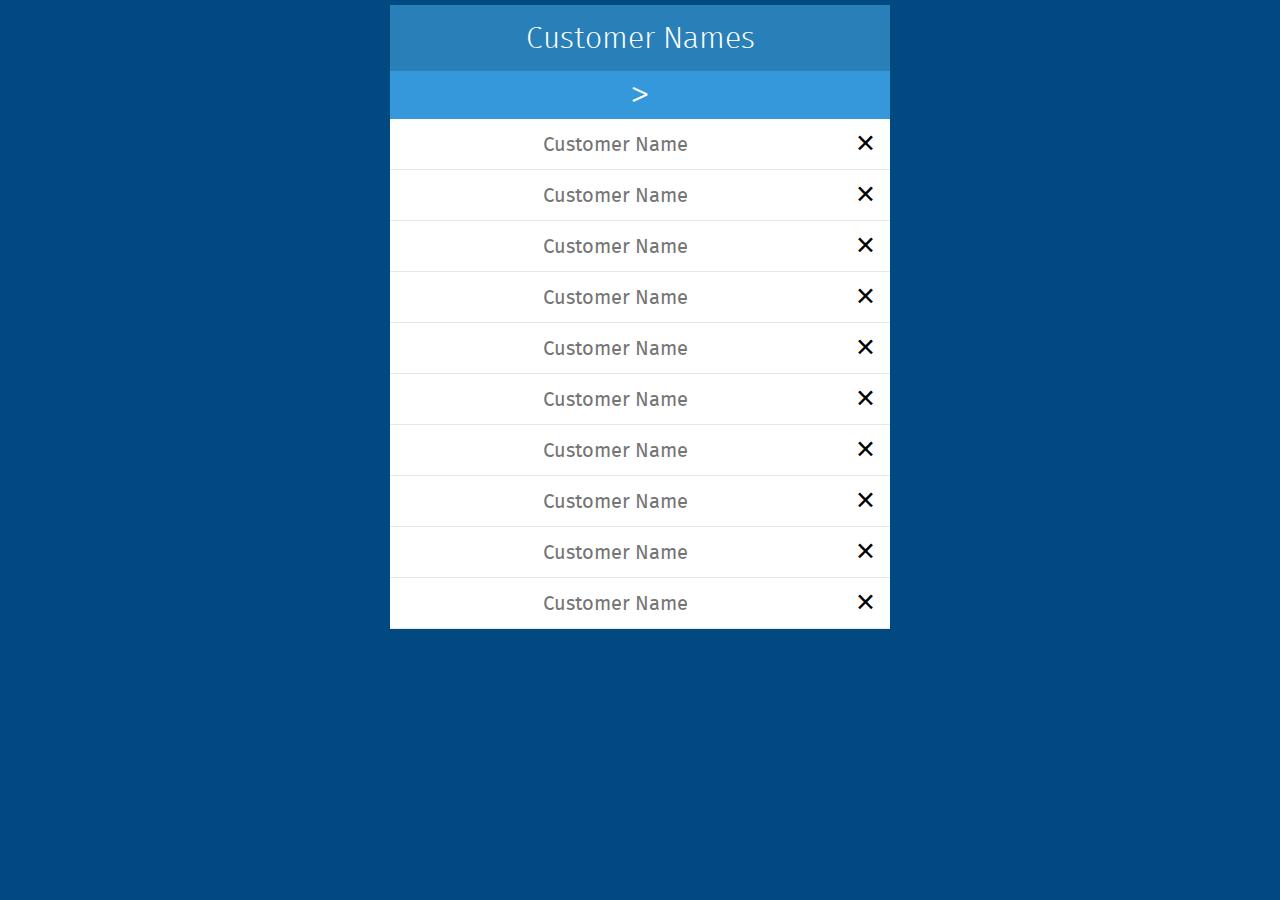
<file: index.html>
<!DOCTYPE html>
<html>
    <head>
        <meta name="author" content="Murray Watson">
        <meta charset="utf-8">
        <meta name="viewport" content="width=device-width,user-scalable=no,initial-scale=1">
        <title>
            Customer Names
        </title>
        <link rel="stylesheet" type="text/css" href="stylesheets/main.css">
        <script type="text/javascript" src="scripts/jquery-1.11.2.js"></script>
        <script type="text/javascript" src="scripts/jquery.easing.1.3.js"></script>
        <script type="text/javascript" src="scripts/main.js"></script>
        <script type="text/javascript" src="scripts/validation.js"></script>
        <script type="text/javascript">
            $(document).ready(function(){
                $(".input_style").prop("disabled", false).val("");      //resets inputs for firefox
                window.addEventListener('resize', check_size, false);
                check_size();                                           //sets the intial size
            })

            //checks if inner width is less then 550px, if so it resizes the main container
            //and changes padding
            function check_size(){
                if(window.innerWidth <= 550){
                    $("#main_container").width("90%");
                    $("#main_container").css({"padding-top": "5%"});
                    $("#input_containers").css({"padding-bottom": "5.5%"});
                }

                else{
                    $("#main_container").width("500px");
                     $("#main_container").css({"padding-top": "5px"});
                     $("#input_containers").css({"padding-bottom": "5.5%"});
                }
            }
        </script>
    </head>
    <body>
        <div id="main_container">
            <div id="heading_container"></div>
            <!-- next button: start -->
            <div id="forward_butn_container">
                <div class="user_butns" id="next_butn">></div>
            </div>
            <!-- next button: end -->
            <div id="error_container" class="error_container_hide"></div>
            <!-- Input containers: start -->
            <div id="input_containers">
                <div class="input_cont" id="cust1">
                    <input type="text" class="input_style" id="cust_input_1" placeholder="Customer Name">
                    <div class="inpt_butn" id="butn1"><p class="inpt_butn_txt_pos">✕</p></div>
                </div>
                <div class="input_cont" id="cust2">
                    <input type="text" class="input_style" id="cust_input_2" placeholder="Customer Name">
                    <div class="inpt_butn" id="butn2"><p class="inpt_butn_txt_pos">✕</p></div>
                </div>
                <div class="input_cont" id="cust3">
                    <input type="text" class="input_style" id="cust_input_3" placeholder="Customer Name">
                    <div class="inpt_butn" id="butn3"><p class="inpt_butn_txt_pos">✕</p></div>
                </div>
                <div class="input_cont" id="cust4">
                    <input type="text" class="input_style" id="cust_input_4" placeholder="Customer Name">
                    <div class="inpt_butn" id="butn4"><p class="inpt_butn_txt_pos">✕</p></div>
                </div>
                <div class="input_cont" id="cust5">
                    <input type="text" class="input_style" id="cust_input_5" placeholder="Customer Name">
                    <div class="inpt_butn" id="butn5"><p class="inpt_butn_txt_pos">✕</p></div>
                </div>
                <div class="input_cont" id="cust6">
                    <input type="text" class="input_style" id="cust_input_6" placeholder="Customer Name">
                    <div class="inpt_butn" id="butn6"><p class="inpt_butn_txt_pos">✕</p></div>
                </div>
                <div class="input_cont" id="cust7">
                    <input type="text" class="input_style" id="cust_input_7" placeholder="Customer Name">
                    <div class="inpt_butn" id="butn7"><p class="inpt_butn_txt_pos">✕</p></div>
                </div>
                <div class="input_cont" id="cust8">
                    <input type="text" class="input_style" id="cust_input_8" placeholder="Customer Name">
                    <div class="inpt_butn" id="butn8"><p class="inpt_butn_txt_pos">✕</p></div>
                </div>
                <div class="input_cont" id="cust9">
                    <input type="text" class="input_style" id="cust_input_9" placeholder="Customer Name">
                    <div class="inpt_butn" id="butn9"><p class="inpt_butn_txt_pos">✕</p></div>
                </div>
                <div class="input_cont" id="cust10">
                    <input type="text" class="input_style" id="cust_input_10" placeholder="Customer Name">
                    <div class="inpt_butn" id="butn10"><p class="inpt_butn_txt_pos">✕</p></div>
                </div>
            </div>
            <!-- Input containers: end -->
        </div>
    </body>
</html>
</file>
<file: stylesheets/main.css>
@font-face {
    font-family: FiraSans;
    src: url("fonts/FiraSans-Regular.ttf");
}

@font-face {
    font-family: FiraSansLight;
    src: url("fonts/FiraSans-Light.ttf");
}

@font-face {
    font-family: ChunkFive;
    src: url("fonts/Chunkfive.otf");
}

body, p, ul{
	padding: 0;
	margin: 0;
	list-style-type: none;
}

body{
	/*background-color: #1abc9c; after welcome*/
	/*background-image: url("../images/bg.jpg");*/
	background-color: #014A81;
}

#main_container{
	/*width: 90%; for mobile
	trying to find way to resize to this after certain point*/
	width: 500px;
	height: auto;
	margin: 0 auto;
}

#heading_container{
	width: auto;
	height: auto;
	padding-top: 15px;
	padding-bottom: 15px;
	font-family: FiraSansLight;
	font-size: 30px;
	color: #fff;
	text-align: center;
	background-color: #2980B9;
}

#forward_butn_container{
	width: 100%;
	height: auto;
}

.user_butns{
	width: 100%;
	font-family: FiraSansLight;
	float: left;
	font-size: 40px;
	color: #fff;
	text-align: center;
	vertical-align: middle;
	cursor: pointer;
	background: linear-gradient(150deg, #59ABE3 50%, #3498DB 50%);
    background-size: 250% 100%;
    background-position:right bottom;
    transition:all .5s ease;
}

.user_butns:hover{
	background-position:left bottom;
}

#error_container{
	width: auto;
	height: auto;
	padding-top: 5px;
	padding-bottom: 5px;
	background-color: #e74c3c;
	font-family: FiraSansLight;
	font-size: 25px;
	color: #fff;
	text-align: center;
	padding-left: 10px;
	float: left;
	padding-right: 10px;
	display: none;
	-moz-transition: all .5s ease-in;
    -o-transition: all .5s ease-in;
    -webkit-transition: all .5s ease-in;
    transition: all .5s ease-in;
}

#input_containers{
	width: 100%;
	height: auto;
	float: right;
	padding: 0;
}

.input_cont{
	width: 100%;
	height: 50px;
	background-color: #fff;
	border-bottom-style: solid;
    border-bottom-width: 1px;
    border-bottom-color: #E8E8E8;
    -moz-transition: all .2s ease-in;
    -o-transition: all .2s ease-in;
    -webkit-transition: all .2s ease-in;
    transition: all .2s ease-in;
}

.input_style{
	width: 90%;
	height: 100%;
	background-color: #fff;
	border: 0;
	outline: 0;
	padding: 0;
	box-shadow: 0;
	font-family: FiraSans;
	font-size: 20px;
	color: #000;
	text-align: center;
	float: left;
	-moz-transition: all .1s ease-in;
    -o-transition: all .1s ease-in;
    -webkit-transition: all .1s ease-in;
    transition: all .1s ease-in;
    border-bottom-style: solid;
    border-bottom-width: 1px;
    border-bottom-color: #E8E8E8;
}

.input_invalid{
	background-color: #c0392b;
	color: #fff;
	border-bottom-color: #e74c3c;
}

.inpt_butn{
	width: 10%;
	height: 100%;
	background-color: #fff;
	float: right;
	font-family: FiraSans;
	font-size: 25px;
	color: #000;
	text-align: center;
	-moz-transition: all .15s ease-in;
    -o-transition: all .15s ease-in;
    -webkit-transition: all .15s ease-in;
    transition: all .15s ease-in;
    cursor: pointer;
    border-bottom-style: solid;
    border-bottom-width: 1px;
    border-bottom-color: #E8E8E8;
}

.input_style:focus + .inpt_butn{
	width: 0;
	font-size: 0;
}

.input_style:focus{
	width: 95%;
	border-left: 5px solid #000;
	transition-delay: .1s;
}

.inpt_butn:hover{
	background-color: #000;
	color: #fff;
}

.inpt_butn_txt_pos{
	margin-top: 10px;
}

#out_padd{
	padding: 5px;
}
</file>
